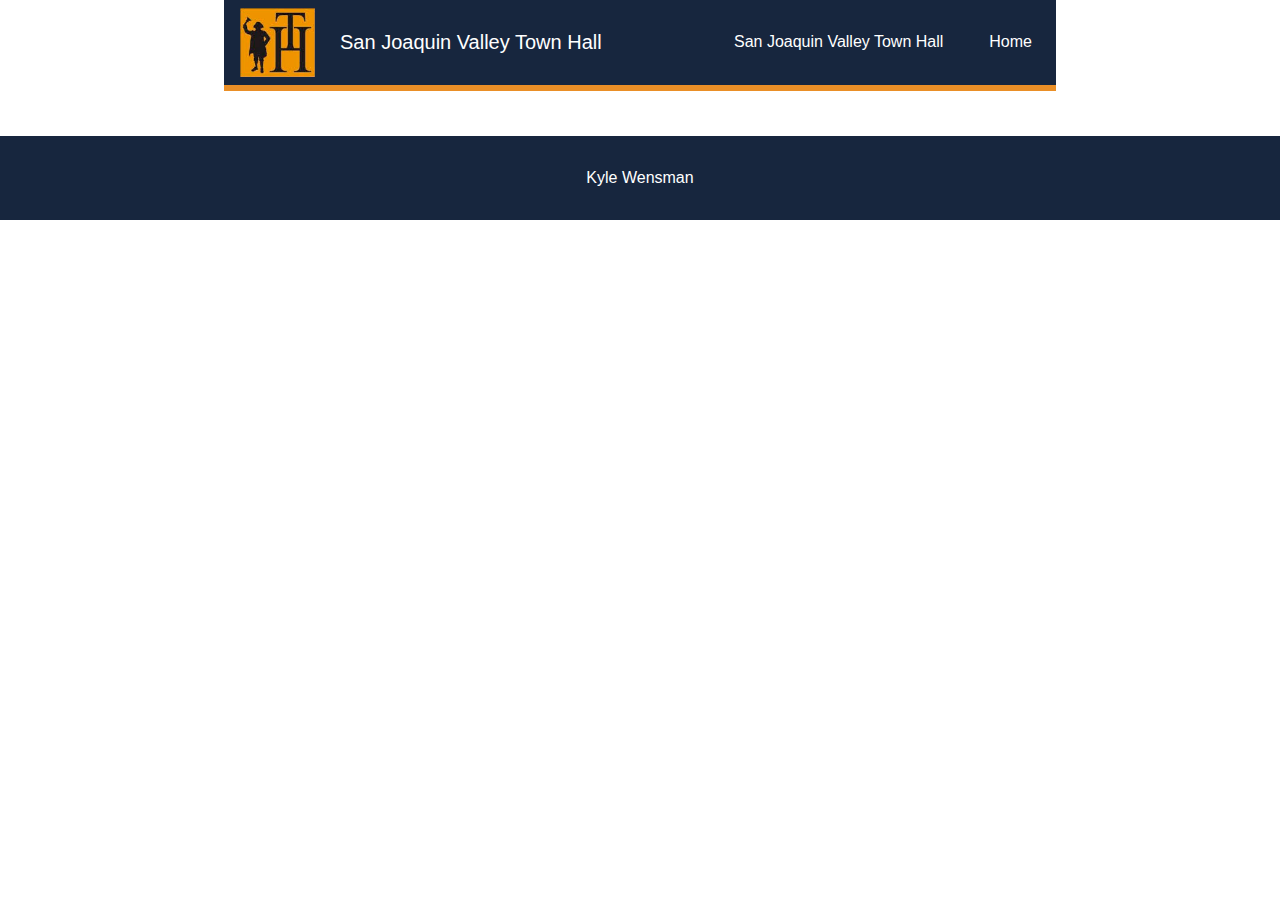
<file: public/page/index.html>
<!DOCTYPE html>
<html lang="en-us"><head>
	<meta charset="UTF-8">
    <meta name="viewport" content="width=device-width, initial-scale=1.0">
    <meta http-equiv="X-UA-Compatible" content="ie=edge">
    <title>San Joaquin Valley Town Hall </title>
    <link rel="icon" href="../img/favicon.ico">
    
    <link rel="stylesheet" href="../css/styles.css" type="text/css">
    <link rel="stylesheet" href="https://stackpath.bootstrapcdn.com/bootstrap/4.4.1/css/bootstrap.min.css" integrity="sha384-Vkoo8x4CGsO3+Hhxv8T/Q5PaXtkKtu6ug5TOeNV6gBiFeWPGFN9MuhOf23Q9Ifjh" crossorigin="anonymous">
    <link rel="icon" href="/">
</head>
<body>
        <div id="full_body">
            <header><nav class="navbar navbar-expand-lg navbar-dark">
    <img src="../img/San_Joaquin_Valley_Town_Hall.jpg" alt="">
    <a class="navbar-brand" href="">San Joaquin Valley Town Hall</a>
    <button class="navbar-toggler ml-auto" type="button" data-toggle="collapse" data-target="#navbarSupportedContent" aria-controls="navbarSupportedContent" aria-expanded="false" aria-label="Toggle navigation">
        <span class="navbar-toggler-icon"></span>
    </button>
    <div class="collapse navbar-collapse" id="navbarSupportedContent">
        <ul class="navbar-nav navbar-center link ml-auto">
                <li><a class="nav-item nav-link box curmudgeon" href="/">San Joaquin Valley Town Hall</a></li>
                <li><a class="nav-item nav-link box curmudgeon" href="">Home</a></li>
        </ul>
    </div>
</nav>
<script>
    (function() {
        const links = document.getElementsByTagName('a')
        const currentUrl = location.href
        for (const link of links) {
            if (link.href === currentUrl) {
                link.classList.add('selected')
            }
        }
    }())
</script>
</header>
            <main>
    

            </main>
            </div>
            <footer><footer>
    <p>Kyle Wensman</p>
</footer></footer>
        </div>
        <script src="https://code.jquery.com/jquery-3.4.1.slim.min.js" integrity="sha384-J6qa4849blE2+poT4WnyKhv5vZF5SrPo0iEjwBvKU7imGFAV0wwj1yYfoRSJoZ+n" crossorigin="anonymous"></script>
        <script src="https://cdn.jsdelivr.net/npm/popper.js@1.16.0/dist/umd/popper.min.js" integrity="sha384-Q6E9RHvbIyZFJoft+2mJbHaEWldlvI9IOYy5n3zV9zzTtmI3UksdQRVvoxMfooAo" crossorigin="anonymous"></script>
        <script src="https://stackpath.bootstrapcdn.com/bootstrap/4.4.1/js/bootstrap.min.js" integrity="sha384-wfSDF2E50Y2D1uUdj0O3uMBJnjuUD4Ih7YwaYd1iqfktj0Uod8GCExl3Og8ifwB6" crossorigin="anonymous"></script>
    </body>
</html>
</file>
<file: public/css/styles.css>
/* https://stackoverflow.com/questions/37872788/why-when-i-float-right-the-background-color-disappears?rq=1 */
/* http://nicolasgallagher.com/micro-clearfix-hack/ */
.clearfix:before,
.clearfix:after {
    content: " ";
    display: table;
}
.clearfix:after {
    clear: both;
}
/**
 * For IE 6/7 only
 * Include this rule to trigger hasLayout and contain floats.
 */
.clearfix {
    *zoom: 1;
}

*{
    box-sizing: border-box;
    
}
body{
    margin: 0;
    font-family: 'Lucida Sans', 'Lucida Sans Regular', 'Lucida Grande', 'Lucida Sans Unicode', Geneva, Verdana, sans-serif;
    background-image: url(https://3djungle.net/upload/resize_cache/iblock/826/400_400_1/82675ab29b1ab6020959fa3e6b52bf6b.jpg);
    background-repeat: repeat;
    background-attachment: fixed;
}
header{
    width: 65%;
    margin: 0 auto;
    border-bottom: 6px solid #EA8F27;
}
h1{
    color: #EA8F27;
}
/* Navigation Start */
.navbar{
    background: #17263E !important;
}
.navbar img{
    min-width: 100px;
    width: 8%;
    height: auto;
    padding-right: 25px;
}
.navbar-brand:hover, .navbar-brand:focus{
    color: #EA8F27 !important;
}
.navbar ul li a{
    color:  white !important;
    margin-left: 30px;
}

/* https://codepen.io/lesbaa/pen/dojGVL */

.box {
    position:relative;
    text-align: center;
    cursor: pointer;
  }
  
  .box::before, .box::after {
    width: 100%;
    height:100%;
    z-index: 3;
    content:'';
    position: absolute;
    top:0;
    left:0;
    box-sizing: border-box;
    -webkit-transform: scale(0);
    transform: scale(0);
    transition: 0.5s;
  }
  .curmudgeon::before {
    border-bottom: 3px solid #EA8F27;
    border-left: 0;
    -webkit-transform-origin: 0% 100%;
    transform-origin: 0% 100%;
  }
  .box:hover::after, .box:hover::before, .box:focus::after, .box:focus::before{
    -webkit-transform: scale(1);
    transform: scale(1);
  }
/* Navigation End */
main{
    background-color: white;
    width: 65%;
    margin: 0 auto;
    padding: 20px 20px 25px 20px;
}
section{
    /* if change margin-bottom also change #mission */
    margin-bottom: 2em;
}
.jumbotron h1{
    font-size: 2.25em;
}
.jumbotron h2{
    text-align: center;
}
.jumbotron img{
    width: 25%;
    min-width: 225px;
    float: right;
}
.jumbotron article{
    padding-left: 3em;
}
#mission{
    width: 50%;
    background-color: #193156;
    color: white;
    padding: 1.5rem;
    margin: 0 auto;
    /* ################### */
    margin-bottom: 2em;
    /* ################### */
    border-radius: 18px
}
#mission h1{
    text-align: center;
}
#speakers .col{
    text-align: center;
}
#ticketPackages{
    width: 50%;
    margin: 0 auto;
    text-align: center;
}
.btn-outline-primary{
    color: #EA8F27 !important;
    border-color: #EA8F27 !important;
}
.btn-outline-primary:hover{
    background-color: #EA8F27 !important;
    color: white !important;
}
footer{
    color: white;
    text-align: center;
    padding-top: 15px;
    padding-bottom: 15px;
    background-color: #17263E;
}
footer p{
    margin: 0;
}



@media only screen and (max-width: 992px){
    html {
        font-size: .85em;
    }
    body{
        background: none;
        width: 100;
        margin: auto;
    }
    header{
        width: 100%;
        margin: auto;
    }
    .navbar ul li a{
        margin-left: 0;
    }
    main{
        width: 100%;
    }
    section{
        padding-left: 0;
        padding-right: 0;
    }
    .jumbotron img{
        float: none;
        margin: 0 auto;
        display: block
    }
    #mission{
        width: 100%;
    }
    .box{
        border: none;
        transition: none;
    }
}
</file>
